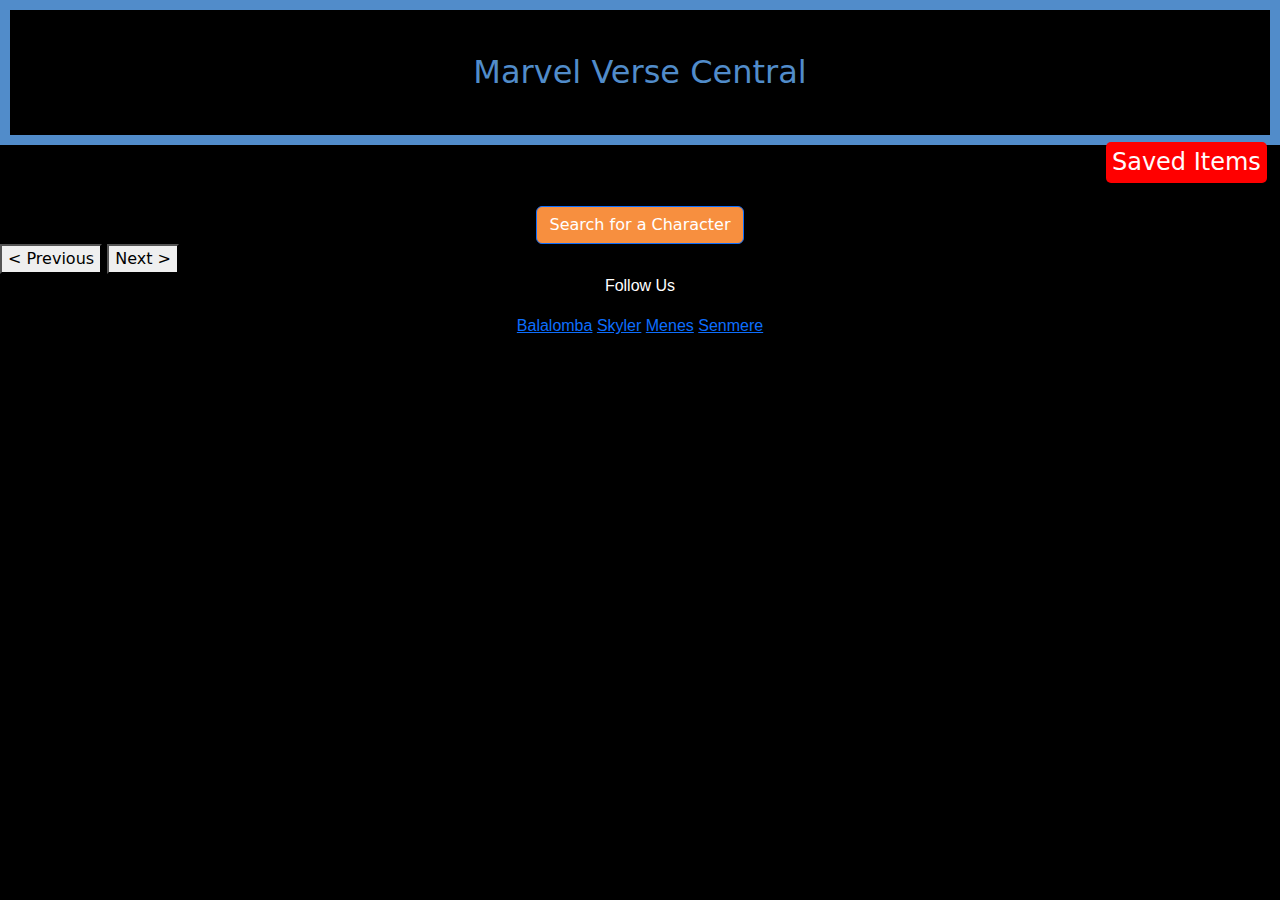
<file: index.html>
<!DOCTYPE html>
<html lang="en">
<head>
    <meta charset="UTF-8">
    <meta name="viewport" content="width=device-width, initial-scale=1.0">
    <title>MarvelVerse Central</title>
    <link rel="stylesheet" href="	https://cdn.jsdelivr.net/npm/bootstrap@5.3.3/dist/css/bootstrap.min.css">
    <link rel="stylesheet" href="assets/style.css">
</head>
<body>
  
    <header class="header"> Marvel Verse Central </header>
    <nav><a href="./saved.html">Saved Items</a></nav>

    <!-- Bootstrap Modal with added functions to auto close on submit -->
    <div id="modalToggle">
      <button class="btn btn-primary" data-bs-toggle="modal" data-bs-target="#modalForm">Search for a Character</button>
    </div>

    <div class="modal fade" id="modalForm" tabindex="-1" aria-labelledby="exampleModalLabel" aria-hidden="true">
      <div class="modal-dialog modal-dialog-centered">
        <div class="modal-content">
          <div class="modal-header">
            <h1 class="modal-title fs-5" id="exampleModalLabel">Type in a Character</h1>
            <button type="button" class="btn-close" data-bs-dismiss="modal" aria-label="Close"></button>
          </div>
          <div class="modal-body">
            <form id="characterForm">
              <input type="text" id="userInput" placeholder="Hint: Type spider for Spider-man">
            </form>
          </div>
          <div class="modal-footer">
            <button type="button" class="btn btn-primary" id="submit">Submit</button>
          </div>
        </div>
      </div>
    </div>

    <!-- This entire div was a placer until we were able to properly fetch the api -->
    <!-- <div class="row card-flex"
          
        <div class="card-size selectable">
          <div class="card">
            <div class="card-image">
              <img class="image-size" src="https://ironusa.vtexassets.com/arquivos/ids/196919-800-1067?v=637913412334700000&width=800&height=1067&aspect=true">
              <span class="card-title">Card Title</span>
            </div>
            <div class="card-content">
              <p>I am a very simple card. </p>
            </div>
            <div class="card-action">
              <a href="#">Save Movie</a>
            </div>
          </div>
        </div>

        
        <div class="card-size selectable">
            <div class="card">
              <div class="card-image">
                <img class="image-size" src="https://ironusa.vtexassets.com/arquivos/ids/196919-800-1067?v=637913412334700000&width=800&height=1067&aspect=true">
                <span class="card-title">Card Title</span>
              </div>
              <div class="card-content">
                <p>I am a very simple card. </p>
              </div>
              <div class="card-action">
                <a href="#">Save Movie</a>
              </div>
            </div>
          </div>

          
        <div class="card-size selectable">
            <div class="card">
              <div class="card-image">
                <img class="image-size" src="https://ironusa.vtexassets.com/arquivos/ids/196919-800-1067?v=637913412334700000&width=800&height=1067&aspect=true">
                <span class="card-title">Card Title</span>
              </div>
              <div class="card-content">
                <p>I am a very simple card...</p>
              </div>
              <div class="card-action">
                <a href="#">Save Movie</a>
              </div>
            </div>
          </div>

          <div class="card-size selectable">
            <div class="card">
              <div class="card-image">
                <img class="image-size" src="https://ironusa.vtexassets.com/arquivos/ids/196919-800-1067?v=637913412334700000&width=800&height=1067&aspect=true">
                <span class="card-title">Card Title</span>
              </div>
              <div class="card-content">
                <p>I am a very simple card...</p>
              </div>
              <div class="card-action">
                <a href="#">Save Movie</a>
              </div>
            </div>
          </div>

          <div class="card-size selectable">
            <div class="card">
              <div class="card-image">
                <img class="image-size" src="https://ironusa.vtexassets.com/arquivos/ids/196919-800-1067?v=637913412334700000&width=800&height=1067&aspect=true">
                <span class="card-title">Card Title</span>
              </div>
              <div class="card-content">
                <p>I am a very simple card...</p>
              </div>
              <div class="card-action">
                <a href="#">Save Movie</a>
              </div>
            </div>
          </div> -->
  
    

      <div id="comicData"></div>

<!-- Navigation for MarvelAPI -->
    <div id="navigationButtons">
        <button id="leftButton">&lt; Previous</button>
        <button id="rightButton">Next &gt;</button>
    </div>

<!-- Footer with working Links to each Squadmate's github -->
      <footer>
        <div class="socialMedia">
            <p class="follow">Follow Us</p>
            <a href="https://github.com/barand14"><i class="li-github"></i> Balalomba</a>
            <a href="https://github.com/SkylerRhys"><i class="li-github"></i> Skyler</a>
            <a href="https://github.com/EnduringTimes"><i class="li-github"></i> Menes</a>
            <a href="https://github.com/SenmereHang"><i class="li-github"></i> Senmere</a>
        </div>
    </footer>

    <!-- Script Sources -->
    <script src="	https://cdn.jsdelivr.net/npm/bootstrap@5.3.3/dist/js/bootstrap.bundle.min.js"></script>
    <script src="https://www.myersdaily.org/joseph/javascript/md5.js"></script>
    <script src="assets/scripts.js"></script>       
    <script scr="assets/movie.js"></script>                                                                                                                                                                                                                                                                                                                                                                                                                                                                                                                                                                                                                            </script>
</body>
</html>
</file>
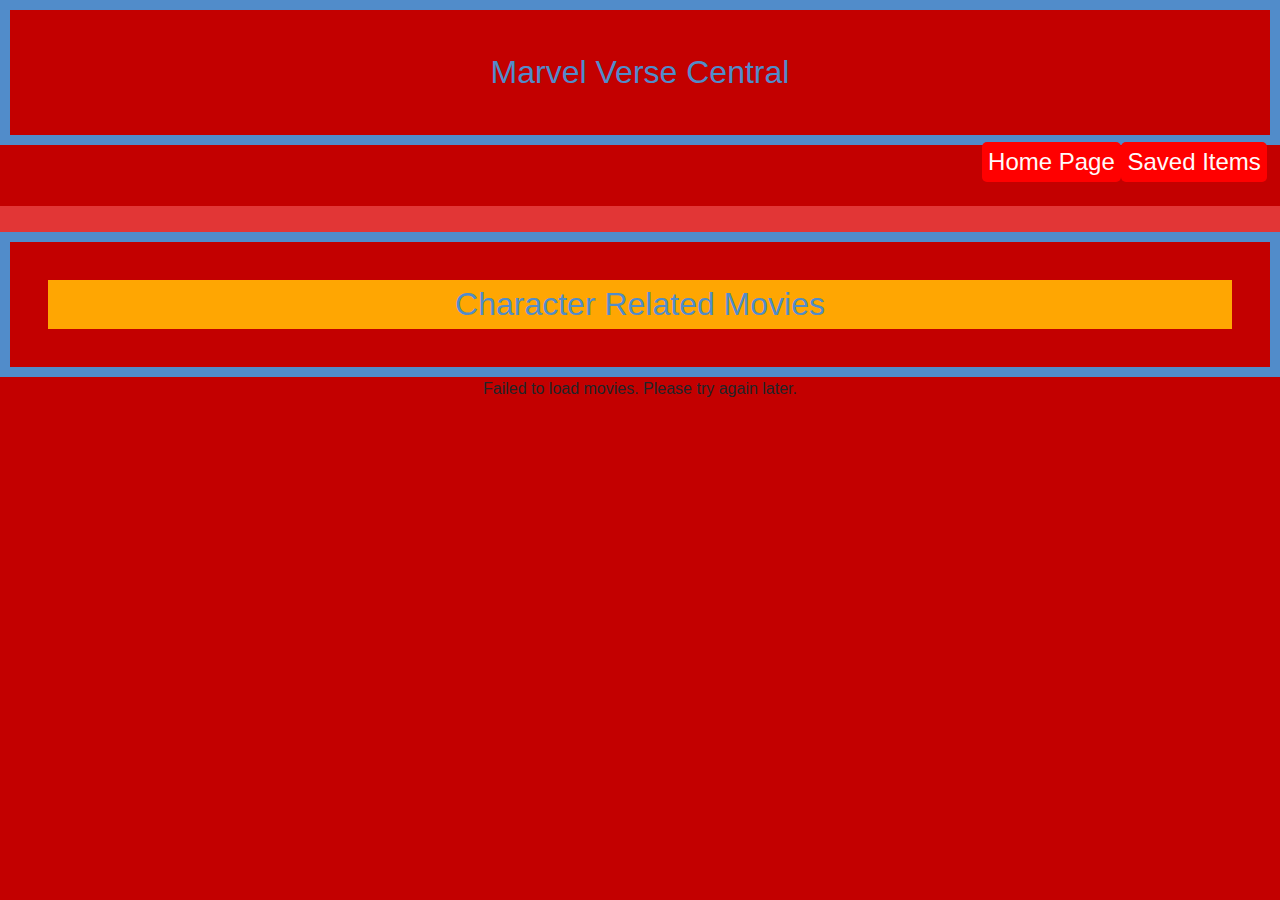
<file: detailed.html>
<!DOCTYPE html>
<html lang="en">
<head>
    <meta charset="UTF-8">
    <meta name="viewport" content="width=device-width, initial-scale=1.0">
    <title>MarvelVerse Central</title>
    <link rel="stylesheet" href="	https://cdn.jsdelivr.net/npm/bootstrap@5.3.3/dist/css/bootstrap.min.css">
    <link rel="stylesheet" href="assets/style.css">
</head>
<body>
    <header class="header"> Marvel Verse Central </header>
    <nav><a href="./index.html">Home Page</a><a href="./saved.html">Saved Items</a></nav>
    <div id="characterDetails"></div>
    <div id="characterComics"></div>

    <script src="https://www.myersdaily.org/joseph/javascript/md5.js"></script>
    <script src="./assets/detailed.js"></script>
</body>
    <head>
        <meta charset="UTF-8" />
        <meta name="viewport" content="width=device-width, initial-scale=1.0" />
        <title>Document</title>
        <link rel="stylesheet" href="assets/moviestyle.css" />
    </head>
    <body>

<header>
    <form id="form">
        <input type="text" class="search-bar" placeholder="Search" id="userRequest">
    </form>

    <h2>Character Related Movies</h2>
</header>

        <main id="main">
            <div class="movie">
                <img
                    src="https://images.unsplash.com/photo-1587367336516-887f58881b13?q=80&w=1887&auto=format&fit=crop&ixlib=rb-4.0.3&ixid=M3wxMjA3fDB8MHxwaG90by1wYWdlfHx8fGVufDB8fHx8fA%3D%3D"
                    alt=""
                />

                <div class="movie-info">
                    <h3>Movie title</h3>
                    <span class="green">9.8</span>
                </div>

                <div class="overview">

                    <h3>overview</h3>
                    Lorem ipsum dolor sit amet consectetur, adipisicing elit. Voluptate sequi harum ipsa dolorum
                    nesciunt nobis quaerat sapiente? Assumenda, vel sint? Assumenda recusandae, eum dolorem pariatur
                    dignissimos doloribus consequatur at praesentium.
                </div>
            </div>
            <div class="movie">
                <img
                    src="https://images.unsplash.com/photo-1587367336516-887f58881b13?q=80&w=1887&auto=format&fit=crop&ixlib=rb-4.0.3&ixid=M3wxMjA3fDB8MHxwaG90by1wYWdlfHx8fGVufDB8fHx8fA%3D%3D"
                    alt=""
                />

                <div class="movie-info">
                    <h3>Movie title</h3>
                    <span class="green">9.8</span>
                </div>

                <div class="overview">
                    <h3>overview</h3>

                    Lorem ipsum dolor sit amet consectetur, adipisicing elit. Voluptate sequi harum ipsa dolorum
                    nesciunt nobis quaerat sapiente? Assumenda, vel sint? Assumenda recusandae, eum dolorem pariatur
                    dignissimos doloribus consequatur at praesentium.
                </div>
            </div>
            <div class="movie">
                <img
                    src="https://images.unsplash.com/photo-1587367336516-887f58881b13?q=80&w=1887&auto=format&fit=crop&ixlib=rb-4.0.3&ixid=M3wxMjA3fDB8MHxwaG90by1wYWdlfHx8fGVufDB8fHx8fA%3D%3D"
                    alt=""
                />

                <div class="movie-info">
                    <h3>Movie title</h3>
                    <span class="green">9.8</span>
                </div>

                <div class="overview">
                    <h3>overview</h3>

                    Lorem ipsum dolor sit amet consectetur, adipisicing elit. Voluptate sequi harum ipsa dolorum
                    nesciunt nobis quaerat sapiente? Assumenda, vel sint? Assumenda recusandae, eum dolorem pariatur
                    dignissimos doloribus consequatur at praesentium.
                </div>
            </div>
            <div class="movie">
                <img
                    src="https://images.unsplash.com/photo-1587367336516-887f58881b13?q=80&w=1887&auto=format&fit=crop&ixlib=rb-4.0.3&ixid=M3wxMjA3fDB8MHxwaG90by1wYWdlfHx8fGVufDB8fHx8fA%3D%3D"
                    alt=""
                />

                <div class="movie-info">
                    <h3>Movie title</h3>
                    <span class="green">9.8</span>
                </div>

                <div class="overview">
                    <h3>overview</h3>

                    Lorem ipsum dolor sit amet consectetur, adipisicing elit. Voluptate sequi harum ipsa dolorum
                    nesciunt nobis quaerat sapiente? Assumenda, vel sint? Assumenda recusandae, eum dolorem pariatur
                    dignissimos doloribus consequatur at praesentium.
                </div>
            </div>
            <div class="movie">
                <img
                    src="https://images.unsplash.com/photo-1587367336516-887f58881b13?q=80&w=1887&auto=format&fit=crop&ixlib=rb-4.0.3&ixid=M3wxMjA3fDB8MHxwaG90by1wYWdlfHx8fGVufDB8fHx8fA%3D%3D"
                    alt=""
                />

                <div class="movie-info">
                    <h3>Movie title</h3>
                    <span class="green">9.8</span>
                </div>

                <div class="overview">
                    <h3>overview</h3>

                    Lorem ipsum dolor sit amet consectetur, adipisicing elit. Voluptate sequi harum ipsa dolorum
                    nesciunt nobis quaerat sapiente? Assumenda, vel sint? Assumenda recusandae, eum dolorem pariatur
                    dignissimos doloribus consequatur at praesentium.
                </div>
            </div>
        </main>
        <script src="assets/movie.js"></script>
    </body>
</html>
</file>
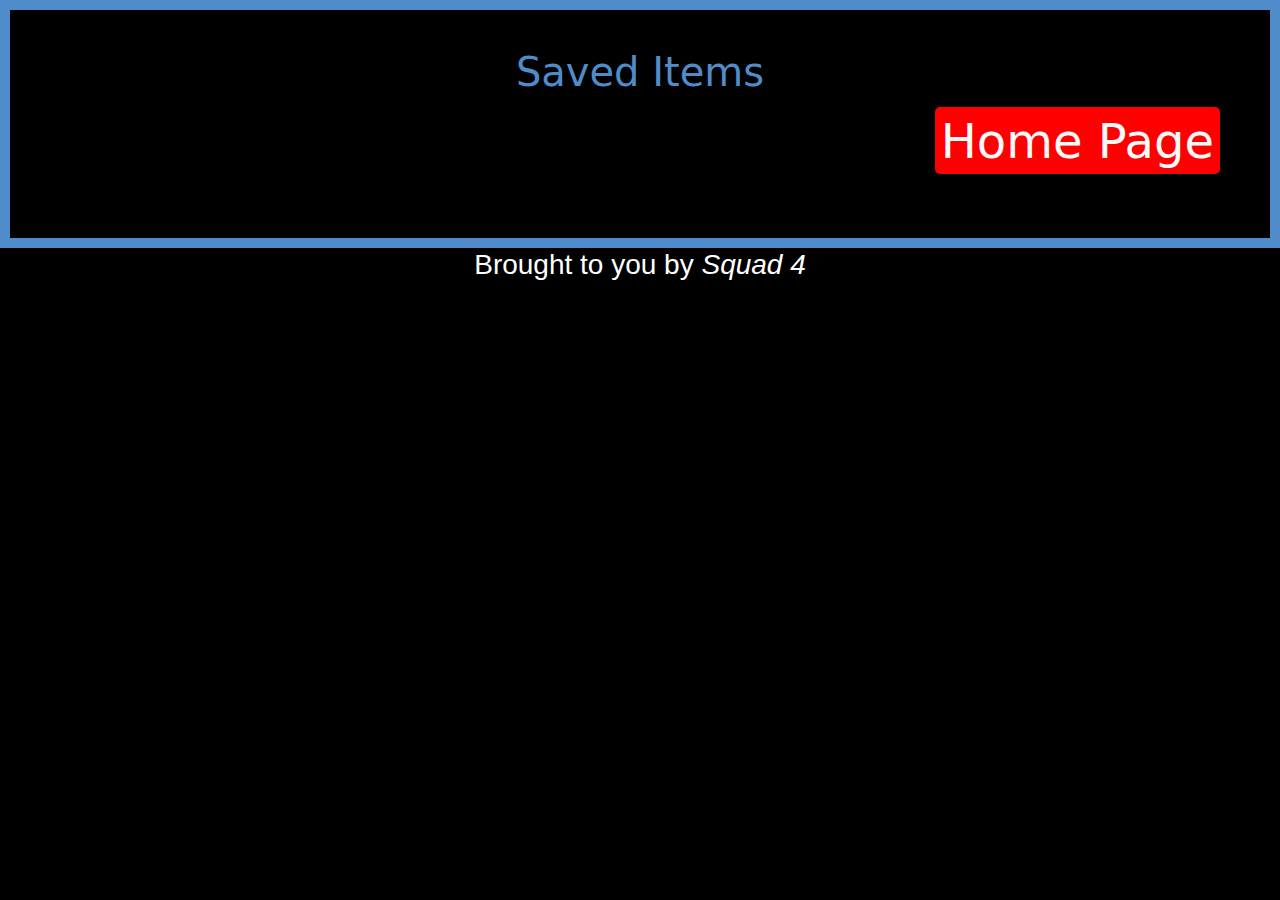
<file: saved.html>
<!DOCTYPE html>
<html lang="en">
<head>
    <meta charset="UTF-8">
    <meta name="viewport" content="width=device-width, initial-scale=1.0">
    <link rel="stylesheet" href="	https://cdn.jsdelivr.net/npm/bootstrap@5.3.3/dist/css/bootstrap.min.css">
    <link rel="stylesheet" href="./assets/style.css">
    <title>MarvelVerse Central</title>
</head>
<body>
    <header>
        <h1>Saved Items</h1>
        <nav>
            <a href="./index.html">Home Page</a>
        </nav>
    </header>

    <main id="savedCards">
        <div id="noContentMessage">
            <p>Nothing here yet...</p>
            <p>Hint: Save an item to populate this page with your favorite content.</p>
        </div> 

        <!-- <div id="cards">
            <div class="card">
                <img src="./assets/images/Guardians of the galaxy placeholder.jpg" alt="placeholder image">
                <h2>Movie Title</h2>
                <p>Movie Rating</p>
                <button>Save</button>
            </div>

            <div class="card">
                <img src="./assets/images/Guardians of the galaxy placeholder.jpg" alt="placeholder image">
                <h2>Movie Title</h2>
                <p>Movie Rating</p>
                <button>Save</button>
            </div>

            <div class="card">
                <img src="./assets/images/Guardians of the galaxy placeholder.jpg" alt="placeholder image">
                <h2>Movie Title</h2>
                <p>Movie Rating</p>
                <button>Save</button>
            </div>

            <div class="card">
                <img src="./assets/images/Guardians of the galaxy placeholder.jpg" alt="placeholder image">
                <h2>Movie Title</h2>
                <p>Movie Rating</p>
                <button>Save</button>
            </div>

            <div class="card">
                <img src="./assets/images/Guardians of the galaxy placeholder.jpg" alt="placeholder image">
                <h2>Movie Title</h2>
                <p>Movie Rating</p>
                <button>Save</button>
            </div>

            <div class="card">
                <img src="./assets/images/Guardians of the galaxy placeholder.jpg" alt="placeholder image">
                <h2>Movie Title</h2>
                <p>Movie Rating</p>
                <button>Save</button>
            </div>

            <div class="card">
                <img src="./assets/images/Guardians of the galaxy placeholder.jpg" alt="placeholder image">
                <h2>Movie Title</h2>
                <p>Movie Rating</p>
                <button>Save</button>
            </div>

            <div class="card">
                <img src="./assets/images/Guardians of the galaxy placeholder.jpg" alt="placeholder image">
                <h2>Movie Title</h2>
                <p>Movie Rating</p>
                <button>Save</button>
            </div>

            <div class="card">
                <img src="./assets/images/Guardians of the galaxy placeholder.jpg" alt="placeholder image">
                <h2>Movie Title</h2>
                <p>Movie Rating</p>
                <button>Save</button>
            </div>

            <div class="card">
                <img src="./assets/images/Guardians of the galaxy placeholder.jpg" alt="placeholder image">
                <h2>Movie Title</h2>
                <p>Movie Rating</p>
                <button>Save</button>
            </div>
        </div> -->
    </main>
    
    <footer>
        <h3>Brought to you by <i>Squad 4</i></h3>
    </footer>
    <script src="	https://cdn.jsdelivr.net/npm/bootstrap@5.3.3/dist/js/bootstrap.bundle.min.js"></script>
    <script src="https://www.myersdaily.org/joseph/javascript/md5.js"></script>
    <script src="./assets/saved.js"></script>
</body>
</html>
</file>
<file: assets/style.css>
#noContentMessage {
    display: none;
}

body {
    justify-content: space-evenly;
    background-color: #000000;
}

header {
    color: #518cca;
    text-align: center;
    font-size: xx-large;
    padding: 3%;
    border:10px solid #518cca
}

nav {
    text-align: right;
    margin-bottom: 2%;
    margin-right: 1%;
}

nav a {
    text-decoration: none;
    color: snow;
    background-color:red ;
    font-size: 150%;
    padding: 0.5%;
    border-radius: 5px;
}

#modalToggle {
    text-align: center;
}

.modal {
    padding: 0;
}

#modalToggle button {
    background-color: #F78F3F;
}

#cards {
    background-color:#518cca;
    display: flex;
    flex-wrap: wrap;
    justify-content: space-around;
}

#comicData {
    display: flex;
    flex-wrap: wrap;
    justify-content: space-around;
    background-color: #E23636;
}

#comicData .card {
    width: 18%;
    margin: 1% 0 1% 0;
    padding: 1%;
}

.comicImage:hover {
    cursor: pointer;
}

.card {
    display: none;
    background-color: #518cca;
    width: auto;
    padding: 10%;
    text-align: center;
    border-radius: 25px;
    margin: 4%;
}

.card-flex {
    display: flex;
    justify-content: space-evenly;
}

.card img {
    width: 75%;
}

#comicData .card img {
    width: 100%;
}

.card button {
    background-color: ghostwhite (0, 92%, 61%);
    
}

.card-content {
    font-family: fantasy;
    color: white;

}

#characterDetails {
    display: flex;
    justify-content: space-around;
    align-items: center;
    background-color: #E23636;
    padding: 1%;
}

#characterDetails img {
    height: 400px;
    border-radius: 25px;
}

#charDescription {
    width: 40%;
    color: #ffffff;
}

#characterComics {
    display: flex;
    flex-wrap: wrap;
    justify-content: space-around;
    background-color: #504a4a;
}

#characterComics .card {
    width: 18%;
    margin: 1% 0 1% 0;
    padding: 1%;
}

#savedCards {
    display: flex;
    flex-wrap: wrap;
    justify-content: space-around;
}

.userCards {
    display: block;
    width: 18%;
    padding: 1%;
    margin: 1% 0 1% 0;
}

.userCards img:hover {
    cursor: pointer;
}

footer {
    color: #ffffff;
    text-align: center;
    font-family: Arial, Helvetica, sans-serif;
    font-size: medium;
}

.card-action {
    color: turquoise;
}

.card:nth-child(-n+5) {
    display: block;
}

.card:hover {
    border: 2px solid rgb(250, 246, 4);
    box-shadow: 0px 0px 5px 0px rgba(0,0,255,0.75);
    cursor: pointer;
}
</file>
<file: assets/moviestyle.css>
:root{
    --primary-color:  #c30000;
    --secondary-color:#003885 ;
}

*{ 
    box-sizing: border-box;
 }

body{
    background-color: var(--primary-color);
    font-family: Arial, Helvetica, sans-serif;
    margin: 0;
}


header h2{
    
        font-size: 2rem;
        margin: 0;
        padding: 5px 10px;
        background-color: #ffa602;
        width: 100%;
        overflow-x: hidden;
        text-align: center;
    
    
}

.search-bar  {
    display: none;
    padding: 0.5rem;
    background-color: transparent;
    border-radius: 20px;
    border: 2px solid var(--primary-color);
    font-family: inherit;
    color: #000;
}

.search-bar:focus{
    outline:0;
    background-color: var(--primary-color);
}

.search-bar::placeholder{
    color: rgba(255, 255, 255, 0.572)
    ;
}

main{
    display: flex;
    flex-wrap: wrap;
    justify-content: center;
}

.movie {
    width: 300px;
    margin: 1rem;
    border-radius: 5px;
    box-shadow: 0.2px 4px 5px rgb(0, 0, 0);
    background-color: var(--secondary-color);
    position: relative;
    overflow: hidden;
    cursor: pointer;

}

.movie img{
    width: 100%;
}

.movie-info{
    color: azure;
    display: flex;
    flex-direction: column;
    align-items: center;
    justify-content: space-between;
    padding: 0.5rem 1rem 1rem;
    letter-spacing: 0.5px;
    
}

.movie-info h3 {
    margin-top: 0;
    text-align: center;
}

.movie-info span{
    background-color: black;
    padding: 0.25rem 0.5rem;
    border-radius: 30px;
    font-weight: bold;
}

.movie-info span.green{

    color: lightgreen;
}
.movie-info span.orange{

    color: orange;
}
.movie-info span.red{

    color: orangered;
}

.overview{
    position:absolute;
    left: 0;
    right: 0;
    bottom: 0;
    background-color: azure;
    padding: 1rem;
    max-height:100%;
    transform: translateY(101%);
    transition: transform 0.3s ease-in;
    
}

.movie:hover .overview{
    transform: translateY(0);
}


/* CHARACTER DESCRIPTION STYLING*/

/* #characterDetails { 

    display: flex;
    flex-direction: column;
    justify-content: center;
    align-items: center;
    background-color: #003885;

}

.titleImage {
    border: solid 10px #c30000;
    border-top-left-radius: 20px;
    border-top-right-radius: 20px;
    width: auto;           
    max-width: 100%;       
    height: auto;          
    display: block;        
    margin: auto;   
    box-shadow: #000 5px 5px 5px;
    z-index: 1;
}



h1 {
    font-size: 3rem;
    margin-top: 0; 
    background-color: #c30000;
    box-sizing: border-box;  
    width: 50%;  
    border:  5px solid #c30000;
    border-bottom-left-radius: 20px;
    border-bottom-right-radius: 20px;
    box-shadow: #0000007c 5px 5px 5px;
    text-align: center;
    text-shadow: #ffa602 1px 3px 0.3px ;
}


p {
    background-color: #000;
    border: #ffa602 solid;
    padding: 1rem ;
    color: #ffffff;
    margin: auto;


} */
</file>
